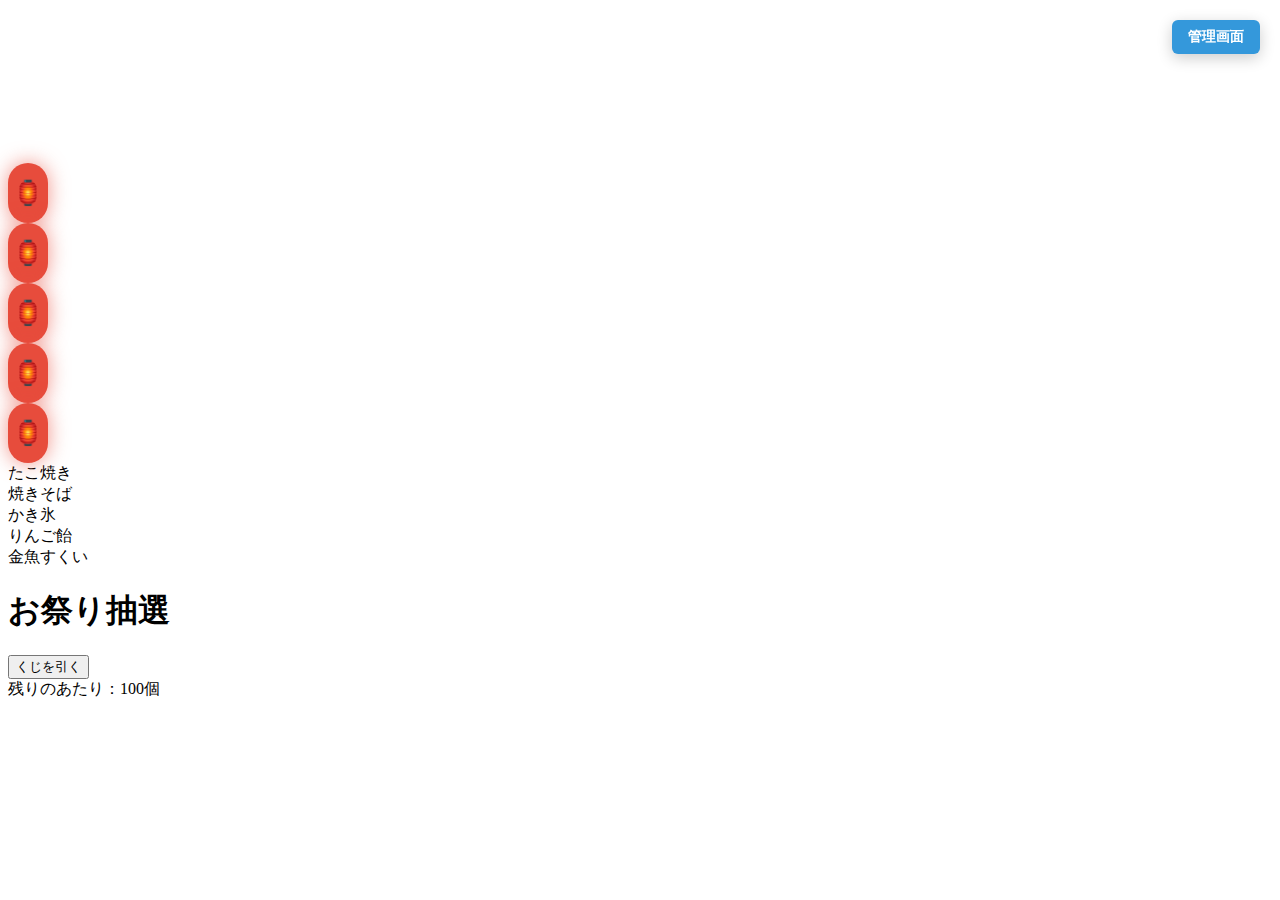
<file: index.html>
<!DOCTYPE html>
<html lang="ja">
<head>
    <meta charset="UTF-8">
    <meta name="viewport" content="width=device-width, initial-scale=1.0">
    <title>お祭り抽選アプリ</title>
    <link rel="stylesheet" href="style.css">
</head>
<body>
    <div class="stars"></div>
    <div class="lanterns">
        <div class="lantern"></div>
        <div class="lantern"></div>
        <div class="lantern"></div>
        <div class="lantern"></div>
        <div class="lantern"></div>
    </div>
    <div class="admin-button-wrapper">
        <a href="admin.html" class="admin-link">管理画面</a>
    </div>
    <div class="stalls">
        <div class="stall">
            <div class="stall-sign takoyaki">たこ焼き</div>
            <div class="stall-decoration"></div>
            <div class="stall-light"></div>
            <div class="stall-noren">
                <div class="noren-strip"></div>
                <div class="noren-strip"></div>
                <div class="noren-strip"></div>
                <div class="noren-strip"></div>
                <div class="noren-strip"></div>
            </div>
        </div>
        <div class="stall">
            <div class="stall-sign yakisoba">焼きそば</div>
            <div class="stall-decoration"></div>
            <div class="stall-light"></div>
            <div class="stall-noren">
                <div class="noren-strip"></div>
                <div class="noren-strip"></div>
                <div class="noren-strip"></div>
                <div class="noren-strip"></div>
                <div class="noren-strip"></div>
            </div>
        </div>
        <div class="stall">
            <div class="stall-sign kakigori">かき氷</div>
            <div class="stall-decoration"></div>
            <div class="stall-light"></div>
            <div class="stall-noren">
                <div class="noren-strip"></div>
                <div class="noren-strip"></div>
                <div class="noren-strip"></div>
                <div class="noren-strip"></div>
                <div class="noren-strip"></div>
            </div>
        </div>
        <div class="stall">
            <div class="stall-sign ringoame">りんご飴</div>
            <div class="stall-decoration"></div>
            <div class="stall-light"></div>
            <div class="stall-noren">
                <div class="noren-strip"></div>
                <div class="noren-strip"></div>
                <div class="noren-strip"></div>
                <div class="noren-strip"></div>
                <div class="noren-strip"></div>
            </div>
        </div>
        <div class="stall">
            <div class="stall-sign kingyo">金魚すくい</div>
            <div class="stall-decoration"></div>
            <div class="stall-light"></div>
            <div class="stall-noren">
                <div class="noren-strip"></div>
                <div class="noren-strip"></div>
                <div class="noren-strip"></div>
                <div class="noren-strip"></div>
                <div class="noren-strip"></div>
            </div>
        </div>
    </div>
    <div class="container">
        <h1>お祭り抽選</h1>
        <button class="draw-button" onclick="drawLottery()">くじを引く</button>
        <div id="result" class="result"></div>
        <div class="remaining" id="remaining">残りのあたり：<span class="remaining-number">0</span>個</div>
    </div>
    <div id="rain" class="rain"></div>
    <script src="script.js"></script>
</body>
</html>
</file>
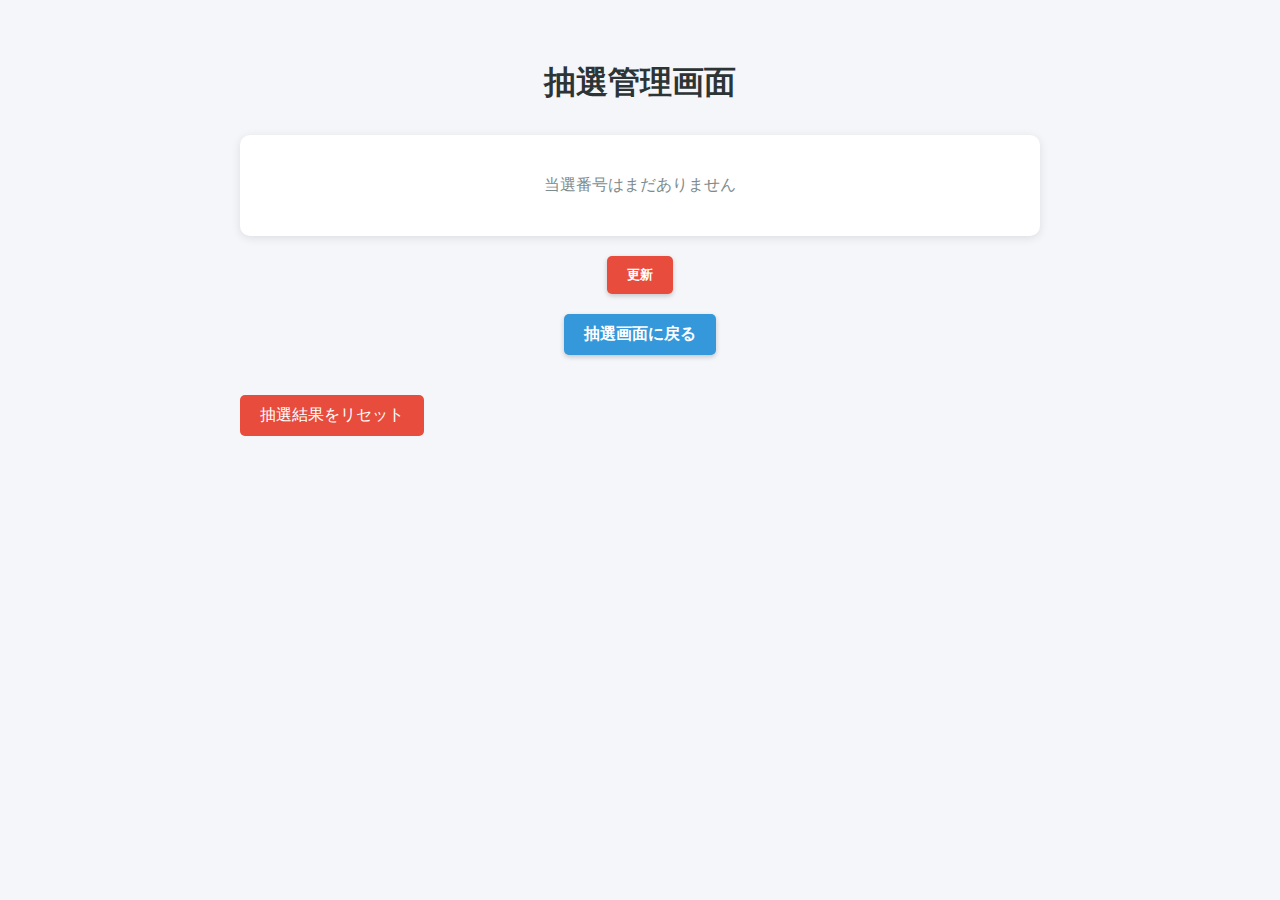
<file: admin.html>
<!DOCTYPE html>
<html lang="ja">
<head>
    <meta charset="UTF-8">
    <meta name="viewport" content="width=device-width, initial-scale=1.0">
    <title>抽選管理画面</title>
    <style>
        body {
            font-family: 'Noto Sans JP', sans-serif;
            margin: 0;
            padding: 20px;
            background-color: #f5f6fa;
        }
        .container {
            max-width: 800px;
            margin: 0 auto;
            padding: 20px;
        }
        h1 {
            color: #2d3436;
            text-align: center;
            margin-bottom: 30px;
        }
        .winning-numbers {
            background-color: white;
            border-radius: 10px;
            padding: 20px;
            box-shadow: 0 2px 10px rgba(0,0,0,0.1);
        }
        .winning-number-item {
            display: flex;
            justify-content: space-between;
            padding: 10px;
            border-bottom: 1px solid #eee;
        }
        .winning-number-item:last-child {
            border-bottom: none;
        }
        .number {
            font-size: 1.2em;
            font-weight: bold;
            color: #e74c3c;
        }
        .timestamp {
            color: #7f8c8d;
        }
        .no-data {
            text-align: center;
            color: #7f8c8d;
            padding: 20px;
        }
        .refresh-button {
            display: block;
            margin: 20px auto;
            padding: 10px 20px;
            background-color: #e74c3c;
            color: white;
            border: none;
            border-radius: 5px;
            cursor: pointer;
            transition: all 0.3s;
            font-weight: bold;
            box-shadow: 0 2px 5px rgba(0,0,0,0.2);
        }
        .refresh-button:hover {
            background-color: #c0392b;
            transform: translateY(-2px);
            box-shadow: 0 4px 10px rgba(0,0,0,0.3);
        }
        .refresh-button:active {
            transform: translateY(1px);
        }
        .back-link {
            display: block;
            margin: 20px auto;
            padding: 10px 20px;
            background-color: #3498db;
            color: white;
            text-decoration: none;
            border-radius: 5px;
            transition: all 0.3s;
            text-align: center;
            width: fit-content;
            font-weight: bold;
            box-shadow: 0 2px 5px rgba(0,0,0,0.2);
        }
        .back-link:hover {
            background-color: #2980b9;
            transform: translateY(-2px);
            box-shadow: 0 4px 10px rgba(0,0,0,0.3);
        }
        .back-link:active {
            transform: translateY(1px);
        }
        .reset-button {
            background-color: #e74c3c;
            color: white;
            padding: 10px 20px;
            border: none;
            border-radius: 5px;
            cursor: pointer;
            margin-top: 20px;
            font-size: 16px;
            transition: all 0.3s;
        }
        .reset-button:hover {
            background-color: #c0392b;
            transform: translateY(-2px);
        }
        .reset-button:active {
            transform: translateY(1px);
        }
    </style>
</head>
<body>
    <div class="container">
        <h1>抽選管理画面</h1>
        <div class="winning-numbers">
            <div id="winningNumbersList"></div>
        </div>
        <div class="button-container">
            <button class="refresh-button" onclick="loadWinningNumbers()">更新</button>
            <a href="index.html" class="back-link">抽選画面に戻る</a>
        </div>
        <button class="reset-button" onclick="handleReset()">抽選結果をリセット</button>
    </div>
    <script src="script.js"></script>
    <script>
        // 当たり番号を表示する関数
        function displayWinningNumbers() {
            const winningNumbersList = document.getElementById('winningNumbersList');
            const savedNumbers = localStorage.getItem('winningNumbers');
            
            if (!savedNumbers || JSON.parse(savedNumbers).length === 0) {
                winningNumbersList.innerHTML = '<div class="no-data">当選番号はまだありません</div>';
                return;
            }

            const numbers = JSON.parse(savedNumbers);
            winningNumbersList.innerHTML = numbers.map(item => `
                <div class="winning-number-item">
                    <span class="number">当選番号: ${item.number}</span>
                    <span class="timestamp">${item.timestamp}</span>
                </div>
            `).join('');
        }

        // 当たり番号を読み込む関数
        function loadWinningNumbers() {
            displayWinningNumbers();
        }

        // 初期表示時に当たり番号を読み込む
        document.addEventListener('DOMContentLoaded', () => {
            loadWinningNumbers();
            // 定期的に更新（5秒ごと）
            setInterval(loadWinningNumbers, 5000);
        });
    </script>
</body>
</html>
</file>
<file: style.css>
/* 管理画面ボタンのスタイル */
.admin-button-wrapper {
    position: fixed;
    top: 20px;
    right: 20px;
    z-index: 1000;
    pointer-events: auto;
}

.admin-link {
    display: block !important;
    padding: 8px 16px !important;
    background: #3498db !important;
    color: white !important;
    text-decoration: none !important;
    border-radius: 6px !important;
    font-size: 14px !important;
    font-weight: bold !important;
    transition: all 0.3s;
    box-shadow: 0 4px 15px rgba(0,0,0,0.2);
    font-family: 'Zen Maru Gothic', sans-serif;
    white-space: nowrap;
    cursor: pointer;
    text-align: center;
    -webkit-tap-highlight-color: transparent;
    user-select: none;
    -webkit-user-select: none;
    touch-action: manipulation;
    position: relative;
    z-index: 1000;
    min-width: auto;
    max-width: none;
}

.admin-link:hover {
    background: #2980b9 !important;
    transform: translateY(-2px);
    box-shadow: 0 6px 20px rgba(0,0,0,0.3);
}

.admin-link:active {
    transform: translateY(1px);
    box-shadow: 0 2px 5px rgba(0,0,0,0.2);
}

@media (max-width: 768px) {
    .admin-link {
        padding: 10px 20px !important;
        font-size: 16px !important;
    }
}

.lantern {
    width: 40px;
    height: 60px;
    background: #e74c3c;
    border-radius: 20px;
    position: relative;
    box-shadow: 0 0 20px rgba(231, 76, 60, 0.6);
}

.lantern::before {
    content: '🏮';
    position: absolute;
    top: 50%;
    left: 50%;
    transform: translate(-50%, -50%);
    font-size: 24px;
}

.lantern .admin-link {
    position: absolute;
    top: 100%;
    left: 50%;
    transform: translateX(-50%);
    padding: 12px;
    background: linear-gradient(45deg, #3498db, #2980b9);
    color: white;
    text-decoration: none;
    border-radius: 50%;
    font-size: 28px;
    box-shadow: 0 4px 15px rgba(0,0,0,0.2);
    font-family: 'Zen Maru Gothic', sans-serif;
    white-space: nowrap;
    z-index: 1000;
    cursor: pointer;
    display: block !important;
    border: 2px solid #fff;
    text-shadow: 1px 1px 2px rgba(0,0,0,0.3);
    width: 52px;
    height: 52px;
    text-align: center;
    line-height: 52px;
    pointer-events: auto;
    margin-top: 15px;
}

.lantern .admin-link:hover {
    background: linear-gradient(45deg, #2980b9, #3498db);
}

.lantern .admin-link:active {
    background: linear-gradient(45deg, #2980b9, #3498db);
}

@media (max-width: 768px) {
    .lantern .admin-link {
        padding: 14px;
        font-size: 32px;
        width: 60px;
        height: 60px;
        line-height: 60px;
    }
}

/* 屋台の装飾用の管理画面リンクを非表示 */
.stall .admin-link {
    display: none !important;
}
</file>
